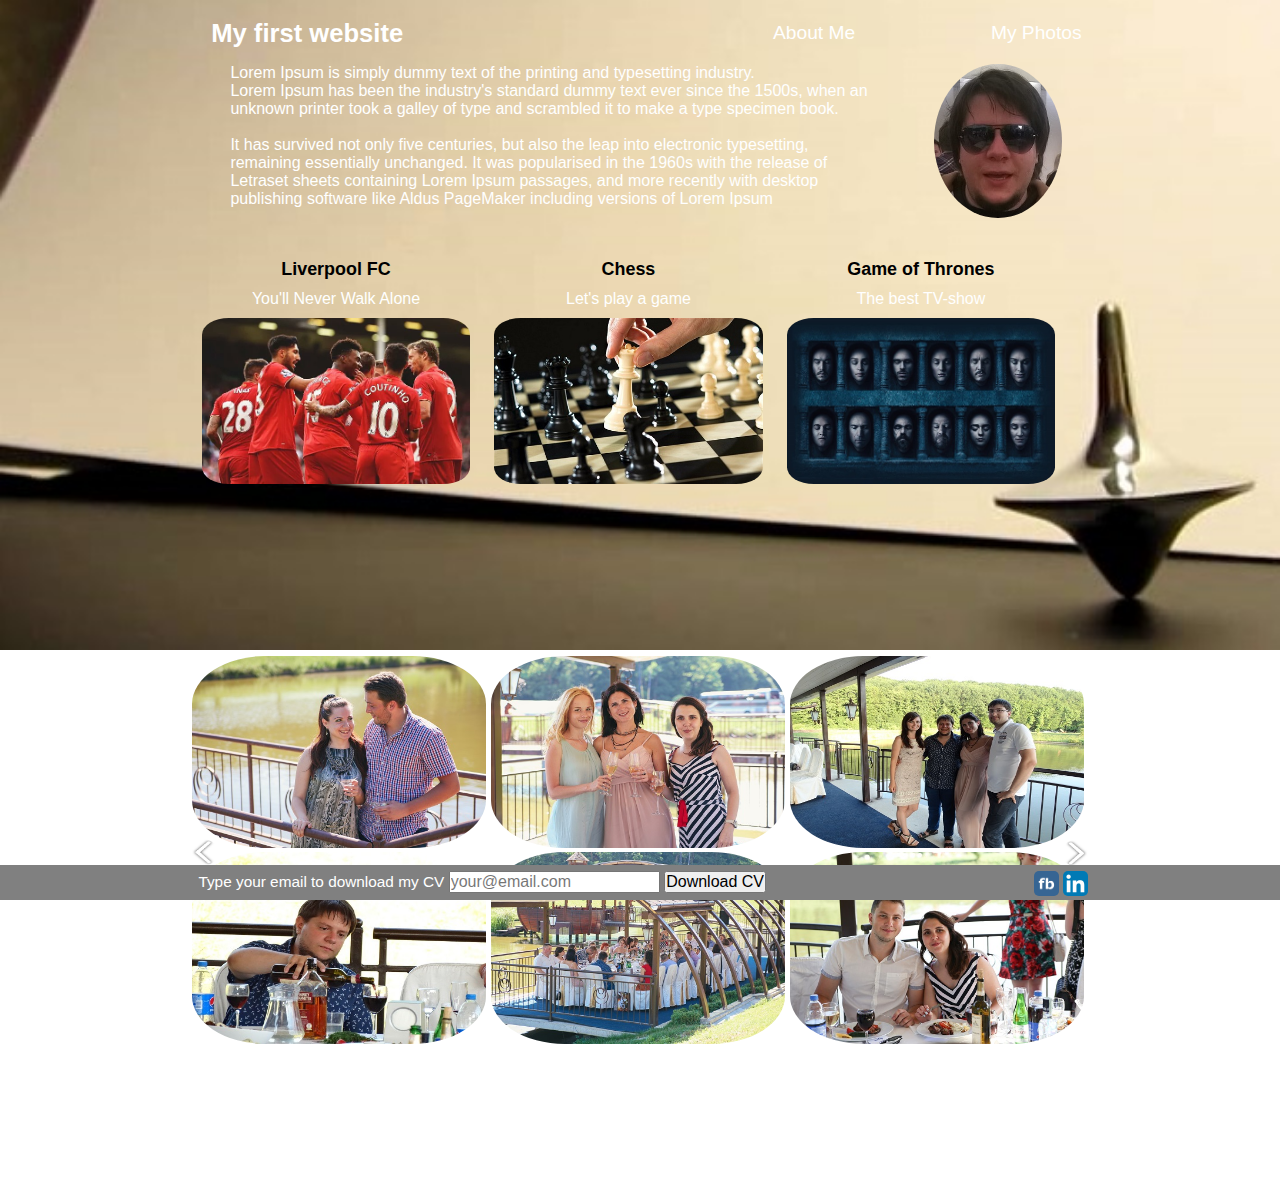
<file: index.html>
<!DOCTYPE html>
<html lang="en">
    <head>
        <meta charset="utf-8">
        <title>DRV website</title>
        <link rel="stylesheet" href="css/normalized.css" >
        <link rel="stylesheet" href="css/index.css">
        <link rel="stylesheet" href="css/lg.css"  media="only screen and (min-width: 891px)">
        <link rel="stylesheet" href="css/481-890.css" media="only screen and (min-width: 481px) and (max-width: 890px)">
        <link rel="stylesheet" href="css/320-480.css" media="only screen and (max-width: 480px)">
    </head>
    <body>
        <header> 
            <h1 id="main">My first website</h1>
            <nav class="main-nav">
                <ul>
                    <li><a href="/">About Me</a></li>
                    <li id="hobbies-link"><a href="#hobbies">My Hobbies</a></li>
                    <li><a href="#photos">My Photos</a></li>
                </ul>
            </nav>
        </header>
        
        <article class="about" id="about">
            <img src="images/main.jpg"></img>
           <div class="clearfix"> <p>Lorem Ipsum is simply dummy text of the printing and typesetting industry. 
           <br> Lorem Ipsum has been the industry's standard dummy text ever since the 1500s, when an unknown printer took a galley of type and scrambled it to make a type specimen book. 
           <br> <br> It has survived not only five centuries, but also the leap into electronic typesetting, remaining essentially unchanged. It was popularised in the 1960s with the release of Letraset sheets containing Lorem Ipsum passages, and more recently with desktop publishing software like Aldus PageMaker including versions of Lorem Ipsum
            </p>
            </div>
        </article>
        <section id="hobbies">
            <div>
                <h2>Liverpool FC</h2>
                <a href="http://www.liverpoolfc.com/welcome-to-liverpool-fc" target="blank">You'll Never Walk Alone</a>
                <img src="images/hobby/liverpool.jpg" alt="Liverpool">
                <br>
            </div>
            <div>
                <h2>Chess</h2>
                <a href="https://www.chess.com/members/view/Quviller" target="blank">Let's play a game</a>
                <img src="images/hobby/chess.jpg" alt="Chess">
                 <br>
            </div>
            <div>
                <h2>Game of Thrones</h2>
                <a href="http://www.hbo.com/game-of-thrones" target="blank">The best TV-show</a>
                <img src="images/hobby/GoT.jpg" alt="Gama of Thrones">
                 <br>
            </div>
        </section>
        
        <section id="photos">
            <img id="left-arrow" src="images/icons/arrows.png" alt="left">
            <img id="right-arrow" src="images/icons/arrows.png" alt="right">
           <figure>
              <img src="images/party/2friends.jpg" alt="2 Friends">
            </figure>
            
            <figure>
              <img src="images/party/3friends.jpg" alt="3 Friends">
            </figure>
            
            <figure>
              <img src="images/party/4friends.jpg" alt="4 Friends">
            </figure>
           
            
             <figure>
              <img src="images/party/me-drinking.jpg" alt="Me drinking">
            </figure>
            
             <figure class="hidden890">
              <img src="images/party/overall-view.jpg" alt="overall view">
            </figure>
            
             <figure class="hidden890">
              <img src="images/party/vozniaks.jpg" alt="Vozniaks">
            </figure>
             
        </section>
     
        <footer> 
         
            <form>
                <label for="email">Type your email to download my CV</label>
    
                <input type="email" name="email" id="email" placeholder="your@email.com"/>
               
                <input type="submit" value="Download CV"/>
            </form>
            <nav class="social-nav">
                <ul>
                    <li><a href="https://www.facebook.com/profile.php?id=100009243806222" target="blank"><img src="images/icons/fb-icon.jpg" alt="FB"></a></li>
                    <li><a href="https://ua.linkedin.com/in/romandidukh" target="blank"><img src="images/icons/li-icon.png" alt="LI"></a></li>
                </ul>
            </nav>
        </footer>
    </body>
   
</html>
</file>
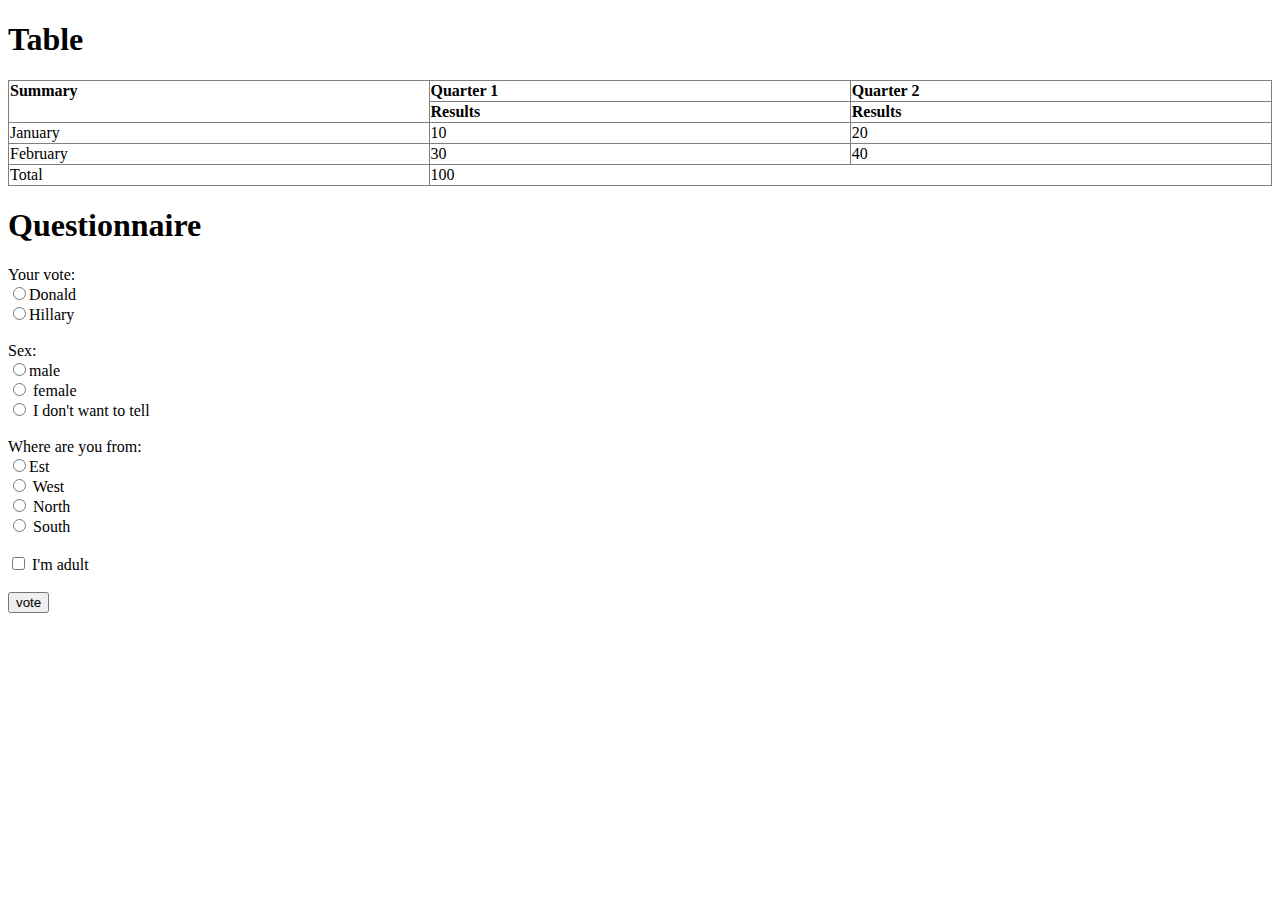
<file: HW2.html>
<!doctype html>
<html lang="en">
<head>
    <meta charset="UTF-8">
    <title>table and form</title>
</head>
<body>
    <h1>Table</h1>
    <table border="1" style="border-collapse: collapse; width: 100%; text-align: left;">
        <tr>
            <th rowspan="2" style="vertical-align:top;">Summary</th>
            <th>Quarter 1</th>
            <th>Quarter 2</th>
        </tr>
          <tr>
            <th>Results</th>
            <th>Results</th>
        </tr>
        <tr>
            <td>January</td>
            <td>10</td>
            <td>20</td>
        </tr>  
        <tr>
            <td>February</td>
            <td>30</td>
            <td>40</td>
        </tr>  
        <tr>
            <td>Total</td>
            <td colspan="2">100</td>
        </tr>
    </table>
    <h1>Questionnaire</h1>
   <form action="https://formspree.io/didukhroman@gmail.com"
      method="POST">
       <label for="vote">Your vote:</label> <br>
       <input type="radio" name="Trump" id="vote"/>Donald <br>
        <input type="radio" name="Trump"/>Hillary <br><br>
    
       <label for="male">Sex:</label> <br>
       <input type="radio" name="male" id="male"/>male <br>
       <input type="radio" name="female"/> female <br> 
       <input type="radio" name="female"/> I don't want to tell <br> <br>
       <label for="Est">Where are you from:</label> <br>
       <input type="radio" name="Est" id="male"/>Est <br>
       <input type="radio" name="West"/> West <br> 
       <input type="radio" name="North"/> North <br> 
        <input type="radio" name="South"/> South <br> <br>
       
       <input type="checkbox" name="age" id="age"/> I'm adult <br> <br>
       <input type="submit" value="vote"/>
   </form>
</body>
</html>
</file>
<file: css/index.css>
*{
    margin:0;
    padding:0;
}

body {
    background: url("../images/bg.jpg") no-repeat;
    background-size: 100vw;
    background-attachment: fixed;
    max-width:70vw;
    margin: auto;
}
header {
    position: fixed;
    top:0;
    left:0;
    width:100vw;
    z-index:10;
    background: url("../images/bg.jpg") no-repeat;
    background-size: 100vw;
}
footer{
    position: fixed;
    bottom: 0;
    left:0;
    width: 100vw;
    z-index:10;
    background-color: grey;
}

h1 {
    font-size: 2vw;
    display: inline-block; 
    color: white;
    margin: 1.5vw 1.5vw 0.5vw 16.5vw;
}
.main-nav {
    float: right;
    margin:0 15vw 0 0 ;
}
.main-nav ul {
    margin: 1.2vw 0 0.5vw;
}
.main-nav ul li {
    display: inline-block;
    padding: 0.5vw;
}

.main-nav ul li a {
    text-decoration: none;
    font-size:1.5vw;
    color: white;
}
.main-nav ul li a:hover {
   color:blue;
}
.about {
    max-height:20vh;
    clear: both;
    margin: 5vw 0 0 0;
} 
article img {
    width: 10vw;
    display: block;
    float: right;
    border-radius: 50%;
    margin: 0 2vw;
}

.about p {
    width: 50vw;
    display: block;
    margin-left: 3vw;
    font-size: 1.25vw;
    color: white;
}

#hobbies {
    max-height:50vh;
    clear: both;
    margin:4vw 0 12vw 0;
}
#hobbies div {
    display:inline-block;
    width: 22.5vw;
}
#hobbies div img {
    display:block;
    width: 21vw;
    height: 13vw;
    margin: 0 auto;
    border-radius:10%;
    transition: border-radius 2s;
}
h2  {
    text-align: center;
    font-size:1.4vw;
    line-height:1.6vw;
}

div a {
    line-height:3vw;
    font-size:1.25vw;
    text-decoration: none;
    color: white;
    display: block;
    text-align: center;   
}
a:hover {
  color:blue;  
}



form {
    float:left;
    margin-left:15vw;
    padding: 0.5vw;
    position:relative;
}

label, input {
    display:inline-block;
    
}
label {
    font-size:1.2vw;
    color: white;
}

.social-nav {
    float: right;
    margin:0.5vw 15vw 0 0 ;
    
}
.social-nav ul li {
    display: inline-block;
}
.social-nav ul li a {
    display: inline-block;
}
.social-nav ul li a img {
    display: inline-block;
    width: 25px;
    height: 25px;
    
    border-radius:20%;
    transition: border-radius 2s;
}

.social-nav ul li a img:hover {
    border-radius: 50%;   
}

#hobbies div img:hover {
    border-radius: 50%;   
}

img:hover {
    border-radius: 50%;   
}

#photos {
    position:relative;
    clear: both;
    margin-bottom: 11vw;
}

#left-arrow {
    width: 2vw;
    height: 2vw;
    transform: rotate(180deg);
    position:absolute;
    left: 0;
    top: 47%;
    border-radius:50%;
}

#right-arrow{
    position:absolute;
    width: 2vw;
    height: 2vw;
    right: 0;
    top: 47%;
    border-radius:50%;
}
figure {
    
    display:inline-block;
    margin: 0;
}
figure img {
    width: 23vw;
    height:15vw;
    border-radius:25%;
    transition: border-radius 2s;
}
</file>
<file: css/lg.css>
#hobbies-link {
    visibility:hidden;   
}
</file>
<file: css/481-890.css>
body {
    width:85vw;
    max-width:100vw;  /*c*/
    margin-right:15vw;
}


h1 {
    font-size: 3vw;  /*c*/
    margin: 1.5vw 7vw; /*c*/
}
.main-nav ul li a {
    font-size:2vw; /* c*/
}

.about {
    height: 80vh;                /*c*/
    margin: 8vw 0 30vw 0;    /*c*/
} 
article img {
    width: 20vw;   /*c*/
}

.about p {
    font-size: 1.8vw;  /*c*/
}

#hobbies {
    height:80vh;  /*c*/
}

#hobbies {
    margin-left:3vw;
}
#hobbies div {
    display:inline-block;
    width: 26vw;
}
#hobbies div img {
    width: 25vw;
    height: 15vw;
}

h2  {
    font-size:2vw;    /*c*/
    line-height:2.3vw;    /*c*/
}

div a {
    line-height:5vw;    /*c*/
    font-size:1.7vw;     /*c*/
}


#photos {
    margin-left:3vw;   /* c */
}

#left-arrow, #right-arrow {
    top: 31%; /*c*/
}

figure {
    margin: 0;  /* c */
}
figure img {
    width: 40vw;    /* c */
    height:21vw;    /* c */
}

figure img:nth-child(even) {
    float:right;   /* c */
}

.hidden890 {
    visibility:hidden;  /* c*/
}
form {
    margin: 1.5vw; /*c*/
}


label {
    visibility:hidden;
    position:absolute;
    left:0;
    bottom:0;
}
.social-nav ul li a img {
    width: 35px;
    height: 35px;
}
</file>
<file: css/320-480.css>
body {
    width:85vw;
    max-width:100vw;  /*c*/
    margin-right:15vw;
}


h1 {
    font-size: 3vw;  /*c*/
    margin: 1.5vw 7vw; /*c*/
}
.main-nav ul li a {
    font-size:2vw; /* c*/
}

.about {
    height: 80vh;                /*c*/
    margin: 8vw 0 30vw 0;    /*c*/
} 
article img {
    width: 15vw;   /*fasdfasdf asd*/
}

.about p {
    width: 85vw;   /*sdfsdf*/
    font-size: 2.5vw;  /*cfsdafasdfasd*/
}

#hobbies {
    height:80vh;  /*c*/
}

#hobbies {
    margin-left:3vw;
}
#hobbies div {
    display:inline-block;
    width: 26vw;
}
#hobbies div img {
    width: 25vw;
    height: 15vw;
}

h2  {
    font-size:2vw;    
    line-height:2.3vw;    
}

div a {
    line-height:5vw;    
    font-size:1.7vw;    
}


#photos {
    margin-left:3vw;   
}

#left-arrow, #right-arrow {
    top: 31%;
}

figure {
    margin: 0;  /* c */
}
figure img {
    width: 40vw;    
    height:21vw;   
}

figure img:nth-child(even) {
    float:right;   
}

.hidden890 {
    visibility:hidden;  
}
form {
    margin: 1.5vw; 
}

input {
    display: block; /*fasfasdfasdf*/
    margin-bottom: 0.5vw;
}

label {
    visibility:hidden;
    position:absolute;
    left:0;
    bottom:0;
}
.social-nav ul li a img {
    width: 35px;
    height: 35px;
}
</file>
<file: css/normalized.css>
/*! normalize.css v4.1.1 | MIT License | github.com/necolas/normalize.css */

/**
 * 1. Change the default font family in all browsers (opinionated).
 * 2. Prevent adjustments of font size after orientation changes in IE and iOS.
 */

html {
  font-family: sans-serif; /* 1 */
  -ms-text-size-adjust: 100%; /* 2 */
  -webkit-text-size-adjust: 100%; /* 2 */
}

/**
 * Remove the margin in all browsers (opinionated).
 */

body {
  margin: 0;
}

/* HTML5 display definitions
   ========================================================================== */

/**
 * Add the correct display in IE 9-.
 * 1. Add the correct display in Edge, IE, and Firefox.
 * 2. Add the correct display in IE.
 */

article,
aside,
details, /* 1 */
figcaption,
figure,
footer,
header,
main, /* 2 */
menu,
nav,
section,
summary { /* 1 */
  display: block;
}

/**
 * Add the correct display in IE 9-.
 */

audio,
canvas,
progress,
video {
  display: inline-block;
}

/**
 * Add the correct display in iOS 4-7.
 */

audio:not([controls]) {
  display: none;
  height: 0;
}

/**
 * Add the correct vertical alignment in Chrome, Firefox, and Opera.
 */

progress {
  vertical-align: baseline;
}

/**
 * Add the correct display in IE 10-.
 * 1. Add the correct display in IE.
 */

template, /* 1 */
[hidden] {
  display: none;
}

/* Links
   ========================================================================== */

/**
 * 1. Remove the gray background on active links in IE 10.
 * 2. Remove gaps in links underline in iOS 8+ and Safari 8+.
 */

a {
  background-color: transparent; /* 1 */
  -webkit-text-decoration-skip: objects; /* 2 */
}

/**
 * Remove the outline on focused links when they are also active or hovered
 * in all browsers (opinionated).
 */

a:active,
a:hover {
  outline-width: 0;
}

/* Text-level semantics
   ========================================================================== */

/**
 * 1. Remove the bottom border in Firefox 39-.
 * 2. Add the correct text decoration in Chrome, Edge, IE, Opera, and Safari.
 */

abbr[title] {
  border-bottom: none; /* 1 */
  text-decoration: underline; /* 2 */
  text-decoration: underline dotted; /* 2 */
}

/**
 * Prevent the duplicate application of `bolder` by the next rule in Safari 6.
 */

b,
strong {
  font-weight: inherit;
}

/**
 * Add the correct font weight in Chrome, Edge, and Safari.
 */

b,
strong {
  font-weight: bolder;
}

/**
 * Add the correct font style in Android 4.3-.
 */

dfn {
  font-style: italic;
}

/**
 * Correct the font size and margin on `h1` elements within `section` and
 * `article` contexts in Chrome, Firefox, and Safari.
 */

h1 {
  font-size: 2em;
  margin: 0.67em 0;
}

/**
 * Add the correct background and color in IE 9-.
 */

mark {
  background-color: #ff0;
  color: #000;
}

/**
 * Add the correct font size in all browsers.
 */

small {
  font-size: 80%;
}

/**
 * Prevent `sub` and `sup` elements from affecting the line height in
 * all browsers.
 */

sub,
sup {
  font-size: 75%;
  line-height: 0;
  position: relative;
  vertical-align: baseline;
}

sub {
  bottom: -0.25em;
}

sup {
  top: -0.5em;
}

/* Embedded content
   ========================================================================== */

/**
 * Remove the border on images inside links in IE 10-.
 */

img {
  border-style: none;
}

/**
 * Hide the overflow in IE.
 */

svg:not(:root) {
  overflow: hidden;
}

/* Grouping content
   ========================================================================== */

/**
 * 1. Correct the inheritance and scaling of font size in all browsers.
 * 2. Correct the odd `em` font sizing in all browsers.
 */

code,
kbd,
pre,
samp {
  font-family: monospace, monospace; /* 1 */
  font-size: 1em; /* 2 */
}

/**
 * Add the correct margin in IE 8.
 */

figure {
  margin: 1em 40px;
}

/**
 * 1. Add the correct box sizing in Firefox.
 * 2. Show the overflow in Edge and IE.
 */

hr {
  box-sizing: content-box; /* 1 */
  height: 0; /* 1 */
  overflow: visible; /* 2 */
}

/* Forms
   ========================================================================== */

/**
 * 1. Change font properties to `inherit` in all browsers (opinionated).
 * 2. Remove the margin in Firefox and Safari.
 */

button,
input,
select,
textarea {
  font: inherit; /* 1 */
  margin: 0; /* 2 */
}

/**
 * Restore the font weight unset by the previous rule.
 */

optgroup {
  font-weight: bold;
}

/**
 * Show the overflow in IE.
 * 1. Show the overflow in Edge.
 */

button,
input { /* 1 */
  overflow: visible;
}

/**
 * Remove the inheritance of text transform in Edge, Firefox, and IE.
 * 1. Remove the inheritance of text transform in Firefox.
 */

button,
select { /* 1 */
  text-transform: none;
}

/**
 * 1. Prevent a WebKit bug where (2) destroys native `audio` and `video`
 *    controls in Android 4.
 * 2. Correct the inability to style clickable types in iOS and Safari.
 */

button,
html [type="button"], /* 1 */
[type="reset"],
[type="submit"] {
  -webkit-appearance: button; /* 2 */
}

/**
 * Remove the inner border and padding in Firefox.
 */

button::-moz-focus-inner,
[type="button"]::-moz-focus-inner,
[type="reset"]::-moz-focus-inner,
[type="submit"]::-moz-focus-inner {
  border-style: none;
  padding: 0;
}

/**
 * Restore the focus styles unset by the previous rule.
 */

button:-moz-focusring,
[type="button"]:-moz-focusring,
[type="reset"]:-moz-focusring,
[type="submit"]:-moz-focusring {
  outline: 1px dotted ButtonText;
}

/**
 * Change the border, margin, and padding in all browsers (opinionated).
 */

fieldset {
  border: 1px solid #c0c0c0;
  margin: 0 2px;
  padding: 0.35em 0.625em 0.75em;
}

/**
 * 1. Correct the text wrapping in Edge and IE.
 * 2. Correct the color inheritance from `fieldset` elements in IE.
 * 3. Remove the padding so developers are not caught out when they zero out
 *    `fieldset` elements in all browsers.
 */

legend {
  box-sizing: border-box; /* 1 */
  color: inherit; /* 2 */
  display: table; /* 1 */
  max-width: 100%; /* 1 */
  padding: 0; /* 3 */
  white-space: normal; /* 1 */
}

/**
 * Remove the default vertical scrollbar in IE.
 */

textarea {
  overflow: auto;
}

/**
 * 1. Add the correct box sizing in IE 10-.
 * 2. Remove the padding in IE 10-.
 */

[type="checkbox"],
[type="radio"] {
  box-sizing: border-box; /* 1 */
  padding: 0; /* 2 */
}

/**
 * Correct the cursor style of increment and decrement buttons in Chrome.
 */

[type="number"]::-webkit-inner-spin-button,
[type="number"]::-webkit-outer-spin-button {
  height: auto;
}

/**
 * 1. Correct the odd appearance in Chrome and Safari.
 * 2. Correct the outline style in Safari.
 */

[type="search"] {
  -webkit-appearance: textfield; /* 1 */
  outline-offset: -2px; /* 2 */
}

/**
 * Remove the inner padding and cancel buttons in Chrome and Safari on OS X.
 */

[type="search"]::-webkit-search-cancel-button,
[type="search"]::-webkit-search-decoration {
  -webkit-appearance: none;
}

/**
 * Correct the text style of placeholders in Chrome, Edge, and Safari.
 */

::-webkit-input-placeholder {
  color: inherit;
  opacity: 0.54;
}

/**
 * 1. Correct the inability to style clickable types in iOS and Safari.
 * 2. Change font properties to `inherit` in Safari.
 */

::-webkit-file-upload-button {
  -webkit-appearance: button; /* 1 */
  font: inherit; /* 2 */
}
</file>
